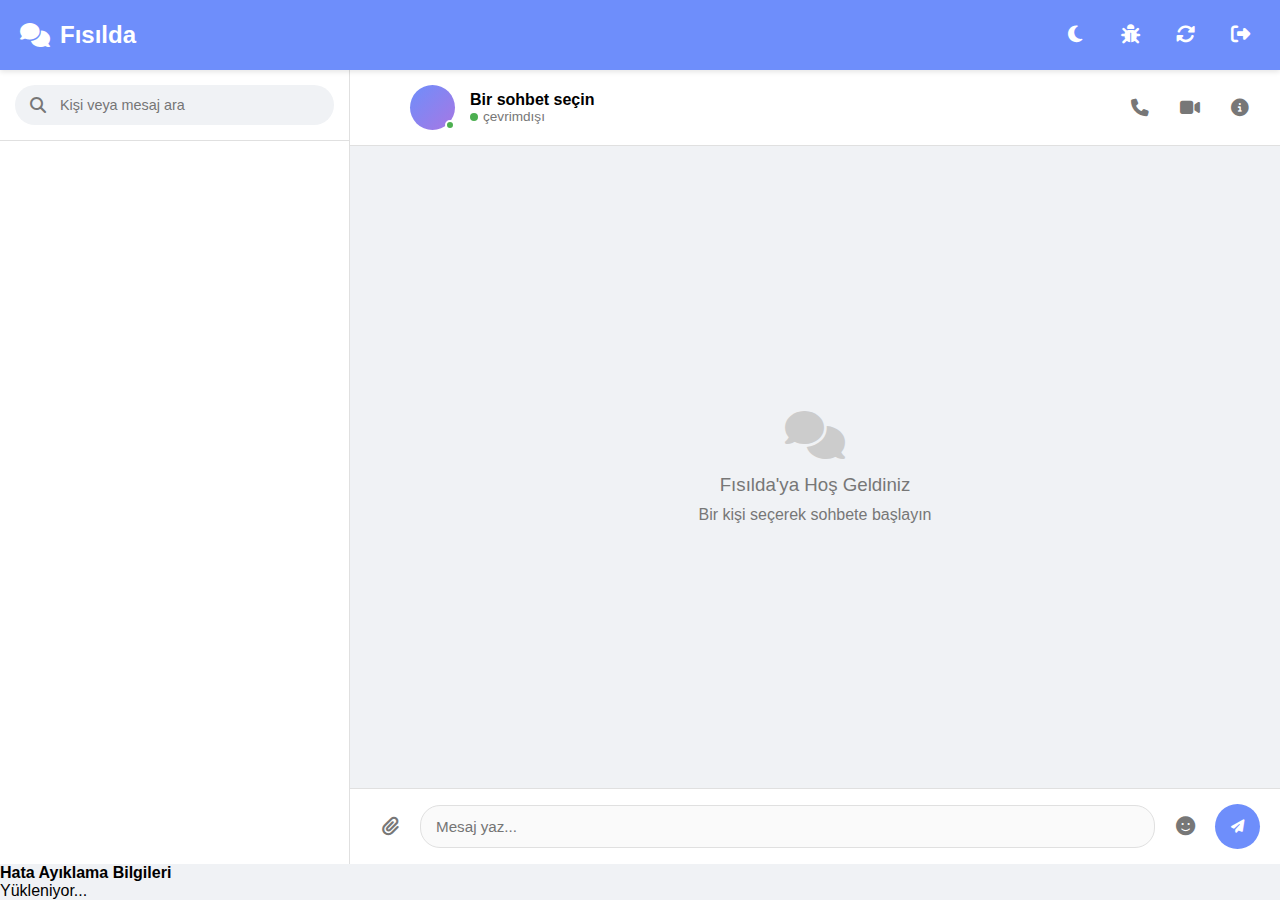
<file: Anasayfa.html>
<!DOCTYPE html>
<html lang="tr">
<head>
    <meta charset="UTF-8">
    <meta name="viewport" content="width=device-width, initial-scale=1.0">
    <title>Fısılda - Anlık Mesajlaşma</title>
    <link rel="stylesheet" href="https://cdnjs.cloudflare.com/ajax/libs/font-awesome/6.4.0/css/all.min.css">
    <link rel="stylesheet" href="Css/AnaCss.css">
</head>
<body>
    <!-- Header -->
    <div class="header">
        <button class="menu-toggle">
            <i class="fas fa-bars"></i>
        </button>
        <div class="logo">
            <i class="fas fa-comments"></i>
            <h1>Fısılda</h1>
        </div>
        <div class="user-actions">
            <button class="icon-btn" id="theme-toggle-btn" title="Gece Modu">
                <i class="fas fa-moon"></i>
            </button>
            <button class="icon-btn" id="debug-btn" title="Hata Ayıklama">
                <i class="fas fa-bug"></i>
            </button>
            <button class="icon-btn" id="refresh-btn" title="Yenile">
                <i class="fas fa-sync-alt"></i>
            </button>
            <button class="icon-btn" id="logout-btn" title="Çıkış Yap">
                <i class="fas fa-sign-out-alt"></i>
            </button>
        </div>
    </div>
    
    <!-- Overlay (mobil menü için) -->
    <div class="overlay"></div>
    
    <!-- Main Container -->
    <div class="main-container">
        <!-- Sidebar -->
        <div class="sidebar">
            <div class="search-container">
                <div class="search-box">
                    <i class="fas fa-search"></i>
                    <input type="text" id="search-input" placeholder="Kişi veya mesaj ara">
                </div>
            </div>
            
            <div class="conversation-list" id="conversation-list">
                <!-- Kullanıcılar buraya dinamik olarak eklenecek -->
            </div>
        </div>

        <!-- Chat Area -->
        <div class="chat-area">
            <div class="chat-header">
                <button class="icon-btn back-button">
                    <i class="fas fa-arrow-left"></i>
                </button>
                <div class="chat-info">
                    <div class="avatar-container">
                        <div class="avatar" id="current-chat-avatar"></div>
                        <div class="online-status offline" id="online-status"></div>
                    </div>
                    <div class="user-details">
                        <div class="user-name" id="current-chat-name">Bir sohbet seçin</div>
                        <div class="user-status">
                            <span class="status-dot offline" id="status-dot"></span>
                            <span id="current-chat-status">çevrimdışı</span>
                        </div>
                    </div>
                </div>
                <div class="chat-actions">
                    <button class="icon-btn" title="Sesli arama" id="voice-call-btn"><i class="fas fa-phone"></i></button>
                    <button class="icon-btn" title="Görüntülü arama" id="video-call-btn"><i class="fas fa-video"></i></button>
                    <button class="icon-btn" title="Kullanıcı bilgileri" id="user-info-btn"><i class="fas fa-info-circle"></i></button>
                </div>
            </div>

            <div class="messages-container" id="messages-container">
                <div class="welcome-message">
                    <i class="fas fa-comments"></i>
                    <h3>Fısılda'ya Hoş Geldiniz</h3>
                    <p>Bir kişi seçerek sohbete başlayın</p>
                </div>
            </div>

            <div class="message-input-container">
                <button style="color:#777;" class="icon-btn" title="Dosya ekle" id="attach-file-btn"><i class="fas fa-paperclip"></i></button>
                <input type="text" class="message-input" id="message-input" placeholder="Mesaj yaz..." disabled>
                <button style="color:#777;" class="icon-btn" title="Emoji ekle" id="emoji-picker-btn"><i class="fas fa-smile"></i></button>
                <button class="send-btn" id="send-btn" title="Gönder" disabled><i class="fas fa-paper-plane"></i></button>
            </div>
        </div>
    </div>
    
    <!-- Emoji Picker -->
    <div class="emoji-picker-container" id="emoji-picker">
        <div class="emoji-grid"></div>
    </div>
    
    <!-- Debug Panel -->
    <div class="debug-panel" id="debug-panel">
        <h4>Hata Ayıklama Bilgileri</h4>
        <div id="debug-content">Yükleniyor...</div>
    </div>

<script src="a.js"></script>
    <script src="Guard.js"></script>
</body>
</html>
</file>
<file: Css/AnaCss.css>
* {
            margin: 0;
            padding: 0;
            box-sizing: border-box;
            font-family: 'Segoe UI', Tahoma, Geneva, Verdana, sans-serif;
        }
        
        body {
            background-color: #f0f2f5;
            height: 100vh;
            display: flex;
            flex-direction: column;
            overflow: hidden;
        }
        
        /* Header Styles */
        .header {
            background-color: #6e8efb;
            color: white;
            padding: 15px 20px;
            display: flex;
            justify-content: space-between;
            align-items: center;
            box-shadow: 0 2px 5px rgba(0, 0, 0, 0.1);
            z-index: 10;
        }
        
        .logo {
            display: flex;
            align-items: center;
            gap: 10px;
        }
        
        .logo i {
            font-size: 1.5rem;
        }
        
        .logo h1 {
            font-size: 1.5rem;
            font-weight: 600;
        }
        
        .user-actions {
            display: flex;
            gap: 15px;
        }
        
        .icon-btn {
            background: none;
            border: none;
            color: white;
            font-size: 1.2rem;
            cursor: pointer;
            width: 40px;
            height: 40px;
            border-radius: 50%;
            display: flex;
            align-items: center;
            justify-content: center;
            transition: background-color 0.3s;
        }
        
        .icon-btn:hover {
            background-color: rgba(255, 255, 255, 0.2);
        }
        
        /* Main Container */
        .main-container {
            display: flex;
            flex: 1;
            overflow: hidden;
        }
        
        /* Sidebar Styles */
        .sidebar {
            width: 350px;
            background-color: white;
            border-right: 1px solid #e0e0e0;
            display: flex;
            flex-direction: column;
            overflow: hidden;
        }
        
        .search-container {
            padding: 15px;
            border-bottom: 1px solid #e0e0e0;
        }
        
        .search-box {
            position: relative;
        }
        
        .search-box i {
            position: absolute;
            left: 15px;
            top: 50%;
            transform: translateY(-50%);
            color: #777;
        }
        
        .search-box input {
            width: 100%;
            padding: 12px 15px 12px 45px;
            border: none;
            background-color: #f0f2f5;
            border-radius: 20px;
            font-size: 0.9rem;
        }
        
        .search-box input:focus {
            outline: none;
        }
        
        .conversation-list {
            flex: 1;
            overflow-y: auto;
            padding: 10px 0;
        }
        
        .conversation-item {
            display: flex;
            align-items: center;
            padding: 12px 15px;
            cursor: pointer;
            transition: background-color 0.3s;
        }
        
        .conversation-item:hover {
            background-color: #f5f5f5;
        }
        
        .conversation-item .avatar {
            width: 50px;
            height: 50px;
            border-radius: 50%;
            background: linear-gradient(135deg, #6e8efb, #a777e3);
            display: flex;
            align-items: center;
            justify-content: center;
            color: white;
            font-weight: 600;
            font-size: 1.2rem;
            margin-right: 15px;
            flex-shrink: 0;
        }
        
        .conversation-info {
            flex: 1;
            min-width: 0;
        }
        
        .conversation-name {
            font-weight: 600;
            margin-bottom: 5px;
            white-space: nowrap;
            overflow: hidden;
            text-overflow: ellipsis;
        }
        
        .last-message {
            font-size: 0.85rem;
            color: #777;
            white-space: nowrap;
            overflow: hidden;
            text-overflow: ellipsis;
        }
        
        .conversation-meta {
            text-align: right;
        }
        
        .timestamp {
            font-size: 0.75rem;
            color: #777;
            margin-bottom: 5px;
        }
        
        /* Chat Area Styles */
        .chat-area {
            flex: 1;
            display: flex;
            flex-direction: column;
            background-color: #f0f2f5;
        }
        
        .chat-header {
            background-color: white;
            padding: 15px 20px;
            display: flex;
            justify-content: space-between;
            align-items: center;
            border-bottom: 1px solid #e0e0e0;
        }
        
        .current-chat-user {
            display: flex;
            align-items: center;
            gap: 15px;
        }
        
        .chat-header .avatar {
            width: 45px;
            height: 45px;
            border-radius: 50%;
            background: linear-gradient(135deg, #6e8efb, #a777e3);
            display: flex;
            align-items: center;
            justify-content: center;
            color: white;
            font-weight: 600;
            font-size: 1.1rem;
        }
        
        .user-status {
            display: flex;
            align-items: center;
            gap: 5px;
            font-size: 0.85rem;
            color: #777;
        }
        
        .status-dot {
            width: 8px;
            height: 8px;
            border-radius: 50%;
            background-color: #4caf50;
        }
        
        .chat-actions {
            display: flex;
            gap: 10px;
        }
        
        .chat-actions .icon-btn {
            color: #777;
            font-size: 1.1rem;
        }
        
        .chat-actions .icon-btn:hover {
            background-color: #f5f5f5;
            color: #6e8efb;
        }
        
        /* Messages Container */
        .messages-container {
            flex: 1;
            padding: 20px;
            overflow-y: auto;
            display: flex;
            flex-direction: column;
            gap: 15px;
        }
        
        .welcome-message {
            text-align: center;
            color: #777;
            margin: auto;
        }
        
        .welcome-message i {
            font-size: 3rem;
            color: #ccc;
            margin-bottom: 15px;
        }
        
        .welcome-message h3 {
            margin-bottom: 10px;
            font-weight: 500;
        }
        
        .message {
            display: flex;
            max-width: 70%;
        }
        
        .message.sent {
            align-self: flex-end;
        }
        
        .message.received {
            align-self: flex-start;
        }
        
        .message-content {
            padding: 12px 15px;
            border-radius: 18px;
            position: relative;
        }
        
        .message.sent .message-content {
            background-color: #6e8efb;
            color: white;
            border-top-right-radius: 5px;
        }
        
        .message.received .message-content {
            background-color: white;
            color: #333;
            border-top-left-radius: 5px;
            box-shadow: 0 1px 1px rgba(0, 0, 0, 0.1);
        }
        
        .message-text {
            margin-bottom: 5px;
            word-wrap: break-word;
        }
        
        .message-time {
            font-size: 0.7rem;
            opacity: 0.8;
            text-align: right;
        }
        
        .message.received .message-time {
            text-align: left;
        }
        
        /* Message Input */
        .message-input-container {
            padding: 15px 20px;
            background-color: white;
            display: flex;
            align-items: center;
            gap: 10px;
            border-top: 1px solid #e0e0e0;
        }
        
        .message-input {
            flex: 1;
            padding: 12px 15px;
            border: 1px solid #e0e0e0;
            border-radius: 20px;
            font-size: 0.95rem;
        }
        
        .message-input:focus {
            outline: none;
            border-color: #6e8efb;
        }
        
        .send-btn {
            background-color: #6e8efb;
            color: white;
            border: none;
            width: 45px;
            height: 45px;
            border-radius: 50%;
            display: flex;
            align-items: center;
            justify-content: center;
            cursor: pointer;
            transition: background-color 0.3s;
        }
        
        .send-btn:hover {
            background-color: #5d7ce0;
        }
        
        /* Responsive */
        @media (max-width: 768px) {
            .sidebar {
                width: 80px;
            }
            
            .conversation-info, .conversation-meta {
                display: none;
            }
            
            .search-box input {
                display: none;
            }
            
            .search-box i {
                left: 50%;
                transform: translate(-50%, -50%);
            }
        }
        
        /* Scrollbar */
        ::-webkit-scrollbar {
            width: 8px;
        }
        
        ::-webkit-scrollbar-track {
            background: #f1f1f1;
        }
        
        ::-webkit-scrollbar-thumb {
            background: #c1c1c1;
            border-radius: 4px;
        }
        
        ::-webkit-scrollbar-thumb:hover {
            background: #a8a8a8;
        }
        
        /* Status Message */
        .status-message {
            position: fixed;
            top: 20px;
            right: 20px;
            padding: 15px 20px;
            border-radius: 8px;
            background-color: white;
            box-shadow: 0 4px 12px rgba(0, 0, 0, 0.15);
            display: flex;
            align-items: center;
            gap: 10px;
            z-index: 1000;
            transform: translateX(100%);
            transition: transform 0.3s ease;
        }
        
        .status-message.show {
            transform: translateX(0);
        }
        
        .status-message.success {
            border-left: 4px solid #4caf50;
        }
        
        .status-message.error {
            border-left: 4px solid #f44336;
        }
        
        .status-message i {
            font-size: 1.2rem;
        }
        
        .status-message.success i {
            color: #4caf50;
        }
        
        .status-message.error i {
            color: #f44336;
        }
  
        /* YENİ EKLENEN STİLLER */
        
        /* Kullanıcı durum göstergeleri */
        .online-status {
            width: 10px;
            height: 10px;
            border-radius: 50%;
            background-color: #4CAF50;
            position: absolute;
            bottom: 0;
            right: 0;
            border: 2px solid white;
        }
        
        .offline-status {
            width: 10px;
            height: 10px;
            border-radius: 50%;
            background-color: #ccc;
            position: absolute;
            bottom: 0;
            right: 0;
            border: 2px solid white;
        }
        
        .avatar-container {
            position: relative;
            margin-right: 15px;
        }
        
        /* Mesaj zaman damgası */
        .message-time {
            font-size: 0.7rem;
            color: #777;
            margin-top: 5px;
            text-align: right;
        }
        
        .message.received .message-time {
            text-align: left;
        }
        
        /* Okundu bilgisi */
        .message-status {
            font-size: 0.7rem;
            color: #999;
            text-align: right;
            margin-top: 3px;
        }
        
        /* Yazıyor indicator */
        .typing-indicator {
            display: flex;
            align-items: center;
            color: #777;
            font-size: 0.85rem;
            margin-top: 5px;
        }
        
        .typing-indicator span {
            display: inline-block;
            width: 6px;
            height: 6px;
            border-radius: 50%;
            background-color: #777;
            margin-left: 3px;
            animation: typing 1.4s infinite both;
        }
        
        .typing-indicator span:nth-child(2) {
            animation-delay: 0.2s;
        }
        
        .typing-indicator span:nth-child(3) {
            animation-delay: 0.4s;
        }
        
        @keyframes typing {
            0%, 60%, 100% {
                transform: translateY(0);
            }
            30% {
                transform: translateY(-5px);
            }
        }
        
        /* Kullanıcı arama ve filtreleme */
        .search-filters {
            display: flex;
            padding: 10px 15px;
            border-bottom: 1px solid #e0e0e0;
        }
        
        .filter-btn {
            background: none;
            border: none;
            color: #777;
            font-size: 0.85rem;
            padding: 5px 10px;
            border-radius: 15px;
            margin-right: 10px;
            cursor: pointer;
            transition: all 0.3s;
        }
        
        .filter-btn.active {
            background-color: #6e8efb;
            color: white;
        }
        
        /* Mesaj gönderme animasyonu */
        .message.sent {
            animation: messageSent 0.3s ease;
        }
        
        @keyframes messageSent {
            from {
                opacity: 0;
                transform: translateY(10px);
            }
            to {
                opacity: 1;
                transform: translateY(0);
            }
        }
        
        /* Yeni mesaj bildirimi */
        .unread-badge {
            background-color: #6e8efb;
            color: white;
            border-radius: 50%;
            width: 20px;
            height: 20px;
            display: flex;
            align-items: center;
            justify-content: center;
            font-size: 0.7rem;
            font-weight: bold;
        }
        
        /* Mobil uyumluluk için medya sorguları */
        @media (max-width: 768px) {
            .conversation-name {
                font-size: 0.9rem;
            }
            
            .last-message {
                font-size: 0.8rem;
            }
            
            .search-filters {
                flex-wrap: wrap;
            }
            
            .filter-btn {
                margin-bottom: 5px;
            }
        }
        
        /* Karanlık mod desteği */
        @media (prefers-color-scheme: dark) {
            .message.received .message-content {
                background-color: #2a2a2a;
                color: #f0f0f0;
            }
            
            .filter-btn {
                color: #ccc;
            }
        }

            /* HATA DURUMU İÇİN EKLENEN STİLLER */
        .error-container {
            text-align: center;
            padding: 30px;
            color: #777;
        }
        
        .error-container i {
            font-size: 3rem;
            color: #ff6b6b;
            margin-bottom: 15px;
        }
        
        .error-container h3 {
            margin-bottom: 10px;
            color: #ff6b6b;
        }
        
        .error-container p {
            margin-bottom: 20px;
        }
        
        .retry-button {
            background-color: #6e8efb;
            color: white;
            border: none;
            padding: 10px 20px;
            border-radius: 20px;
            cursor: pointer;
            font-weight: 500;
            transition: background-color 0.3s;
        }
        
        .retry-button:hover {
            background-color: #5d7ce0;
        }
        
        .debug-info {
            background-color: #f8f9fa;
            padding: 15px;
            border-radius: 10px;
            margin-top: 20px;
            font-size: 0.85rem;
            color: #555;
            text-align: left;
        }
        
        .debug-info h4 {
            margin-bottom: 10px;
            color: #6e8efb;
        }
        
        .debug-toggle {
            background: none;
            border: none;
            color: #6e8efb;
            cursor: pointer;
            font-size: 0.8rem;
            margin-top: 10px;
            text-decoration: underline;
        }
     
/* MOBİL İÇİN MEDIA QUERIES */
@media (max-width: 1200px) {
    .sidebar {
        width: 280px;
    }
}

@media (max-width: 992px) {
    .sidebar {
        width: 230px;
    }
    
    .logo h1 {
        font-size: 1.3rem;
    }
    
    .conversation-item .avatar {
        width: 45px;
        height: 45px;
        font-size: 1.1rem;
    }
}

@media (max-width: 768px) {
    .sidebar {
        position: fixed;
        left: 0;
        top: 0;
        bottom: 0;
        z-index: 100;
        transform: translateX(-100%);
        transition: transform 0.3s ease;
        width: 80%;
        max-width: 320px;
    }
    
    .sidebar.active {
        transform: translateX(0);
        box-shadow: 5px 0 15px rgba(0, 0, 0, 0.1);
    }
    
    .conversation-info, .conversation-meta {
        display: block !important;
    }
    
    .search-box input {
        display: block !important;
    }
    
    .search-box i {
        left: 15px !important;
        transform: translateY(-50%) !important;
    }
    
    .menu-toggle {
        display: block !important;
    }
    
    .overlay {
        position: fixed;
        top: 0;
        left: 0;
        right: 0;
        bottom: 0;
        background: rgba(0, 0, 0, 0.5);
        z-index: 99;
        display: none;
    }
    
    .overlay.active {
        display: block;
    }
}

@media (max-width: 576px) {
    .header {
        padding: 12px 15px;
    }
    
    .logo h1 {
        font-size: 1.2rem;
    }
    
    .user-actions {
        gap: 10px;
    }
    
    .icon-btn {
        width: 35px;
        height: 35px;
        font-size: 1.1rem;
    }
    
    .chat-header {
        padding: 12px 15px;
    }
    
    .messages-container {
        padding: 15px;
    }
    
    .message {
        max-width: 85%;
    }
    
    .message-input-container {
        padding: 12px 15px;
    }
    
    .send-btn {
        width: 40px;
        height: 40px;
    }
    
    .status-message {
        right: 15px;
        left: 15px;
        width: auto;
    }
}

/* EKLENEN RESPONSIVE ÖĞELER */
.menu-toggle {
    display: none;
    background: none;
    border: none;
    color: white;
    font-size: 1.2rem;
    cursor: pointer;
    margin-right: 15px;
}

.chat-info {
    display: flex;
    align-items: center;
    flex: 1;
    min-width: 0;
}

.user-details {
    flex: 1;
    min-width: 0;
}

.user-name {
    font-weight: 600;
    white-space: nowrap;
    overflow: hidden;
    text-overflow: ellipsis;
}

/* TABLET İÇİN İYİLEŞTİRMELER */
@media (min-width: 769px) and (max-width: 1024px) {
    .sidebar {
        width: 300px;
    }
    
    .conversation-item {
        padding: 10px 12px;
    }
    
    .conversation-item .avatar {
        width: 45px;
        height: 45px;
        margin-right: 12px;
    }
}

/* YÜKSEK ÇÖZÜNÜRLÜKLÜ EKRANLAR */
@media (min-width: 1600px) {
    .sidebar {
        width: 400px;
    }
    
    .main-container {
        max-width: 1800px;
        margin: 0 auto;
    }
}

/* ORIENTATION DESTEĞİ */
@media (max-height: 500px) and (orientation: landscape) {
    .header {
        padding: 10px 15px;
    }
    
    .search-container {
        padding: 10px 15px;
    }
    
    .conversation-item {
        padding: 8px 10px;
    }
    
    .conversation-item .avatar {
        width: 40px;
        height: 40px;
    }
}

/* TOUCH DEVICES İÇİN İYİLEŞTİRMELER */
@media (hover: none) and (pointer: coarse) {
    .icon-btn, .conversation-item, .filter-btn {
        min-height: 44px;
        min-width: 44px;
    }
    
    .message-input {
        padding: 15px;
    }
    
    /* Daha büyük tıklama alanları */
    .send-btn {
        width: 50px;
        height: 50px;
    }
}

/* KARANLIK MOD VE YÜKSEK KONTRAST DESTEĞİ */
@media (prefers-color-scheme: dark) {
    body {
        background-color: #121212;
        color: #f0f0f0;
    }
    
    .sidebar, .chat-header, .message-input-container {
        background-color: #1e1e1e;
        border-color: #333;
    }
    
    .search-box input {
        background-color: #2d2d2d;
        color: #f0f0f0;
    }
    
    .conversation-item:hover {
        background-color: #2d2d2d;
    }
    
    .message.received .message-content {
        background-color: #2d2d2d;
        color: #f0f0f0;
    }
    
    .message-input {
        background-color: #2d2d2d;
        border-color: #333;
        color: #f0f0f0;
    }
}

@media (prefers-contrast: high) {
    .header {
        background-color: #000;
    }
    
    .message.sent .message-content {
        background-color: #0047ab;
    }
    
    .send-btn {
        background-color: #0047ab;
    }
}

/* JAVASCRIPT ETKİLEŞİMLERİ İÇİN SINIFLAR */
.sidebar-transition {
    transition: transform 0.3s ease;
}

.hidden-mobile {
    display: block;
}

.visible-mobile {
    display: none;
}

@media (max-width: 768px) {
    .hidden-mobile {
        display: none;
    }
    
    .visible-mobile {
        display: block;
    }
}

/* YAZDIRMA STİLLERİ */
@media print {
    .header, .sidebar, .message-input-container, .chat-actions {
        display: none !important;
    }
    
    .main-container, .chat-area, .messages-container {
        display: block !important;
        height: auto !important;
        overflow: visible !important;
    }
    
    .message {
        max-width: 100% !important;
        break-inside: avoid;
    }
}
</file>
